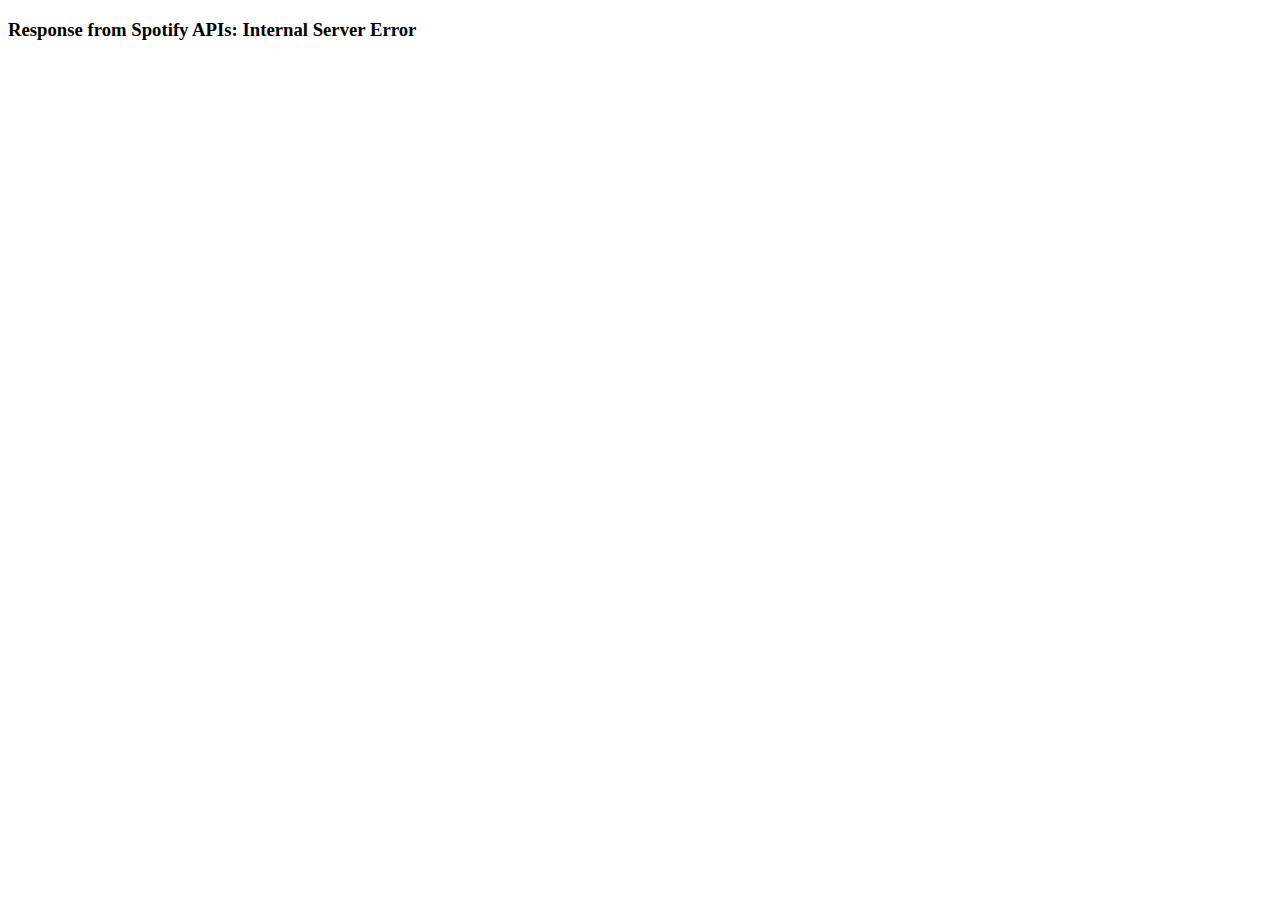
<file: client/templates/spotifyError.html>
﻿<!DOCTYPE html>

<html xmlns="http://www.w3.org/1999/xhtml">
<head>
    <meta charset="utf-8" />
    <title></title>
</head>
<body>
    <!-- TODO: Pass message from Spotify Here -->
    <h3>Response from Spotify APIs: Internal Server Error</h3>
</body>
</html>
</file>
